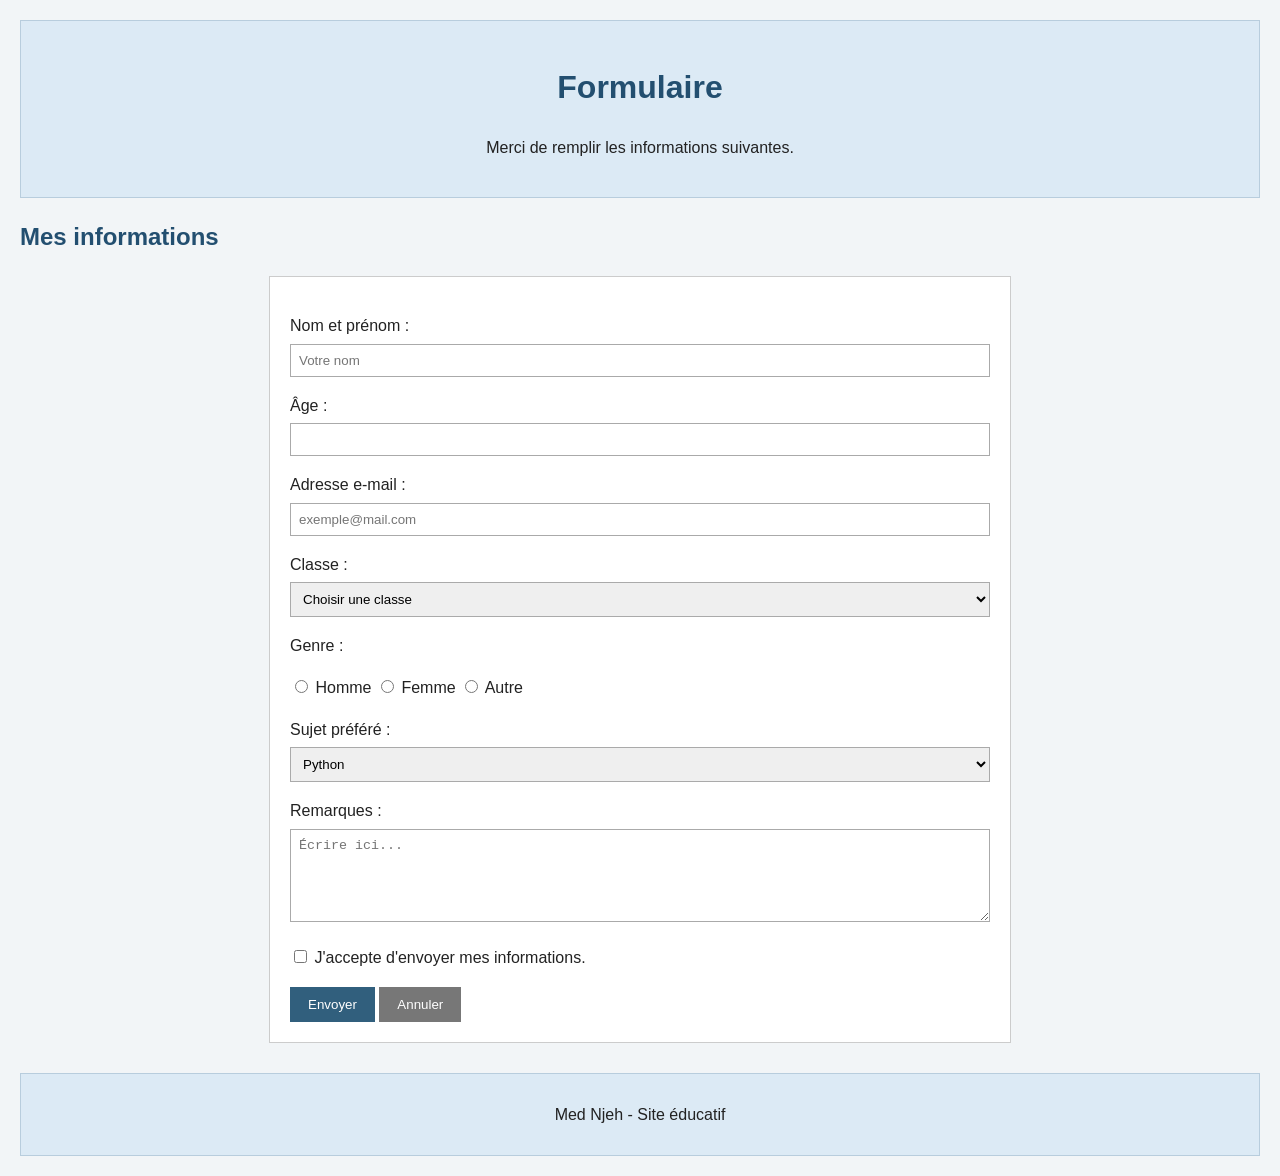
<file: index.html>
<!DOCTYPE html>
<html lang="fr">
<head>
    <meta charset="UTF-8">
    <title>Formulaire</title>
    <link rel="stylesheet" href="style.css">
</head>
<body>
    <header>
        <h1>Formulaire</h1>
        <p>Merci de remplir les informations suivantes.</p>
    </header>



    <h2>Mes informations</h2>
    <form action="accueil.html" method="get">
        <p>
            <label for="nom">Nom et prénom :</label><br>
            <input type="text" id="nom" name="nom" placeholder="Votre nom">
        </p>

        <p>
            <label for="age">Âge :</label><br>
            <input type="number" id="age" name="age" min="1" max="100">
        </p>

        <p>
            <label for="email">Adresse e-mail :</label><br>
            <input type="email" id="email" name="email" placeholder="exemple@mail.com">
        </p>

        <p>
            <label for="classe">Classe :</label><br>
            <select id="classe" name="classe">
                <option value="">Choisir une classe</option>
                <option>3ème Sciences Informatiques</option>
                <option>3ème Sciences Expérimentales</option>
                <option>Autre</option>
            </select>
        </p>

        <p>Genre :</p>
        <p>
            <input type="radio" id="homme" name="genre" value="homme">
            <label for="homme">Homme</label>
            <input type="radio" id="femme" name="genre" value="femme">
            <label for="femme">Femme</label>
            <input type="radio" id="autre" name="genre" value="autre">
            <label for="autre">Autre</label>
        </p>

        <p>
            <label for="sujet">Sujet préféré :</label><br>
            <select id="sujet" name="sujet">
                <option>Python</option>
                <option>Algorithmique</option>
                <option>HTML et CSS</option>
                <option>Autre</option>
            </select>
        </p>

        <p>
            <label for="message">Remarques :</label><br>
            <textarea id="message" name="message" rows="5" placeholder="Écrire ici..."></textarea>
        </p>

        <p>
            <input type="checkbox" id="accord" name="accord">
            <label for="accord">J'accepte d'envoyer mes informations.</label>
        </p>

        <div class="boutons">
            <button type="submit">Envoyer</button>
            <button type="reset" class="annuler">Annuler</button>
        </div>
    </form>

    <footer>
        <p>Med Njeh - Site éducatif</p>
    </footer>
</body>
</html>
</file>
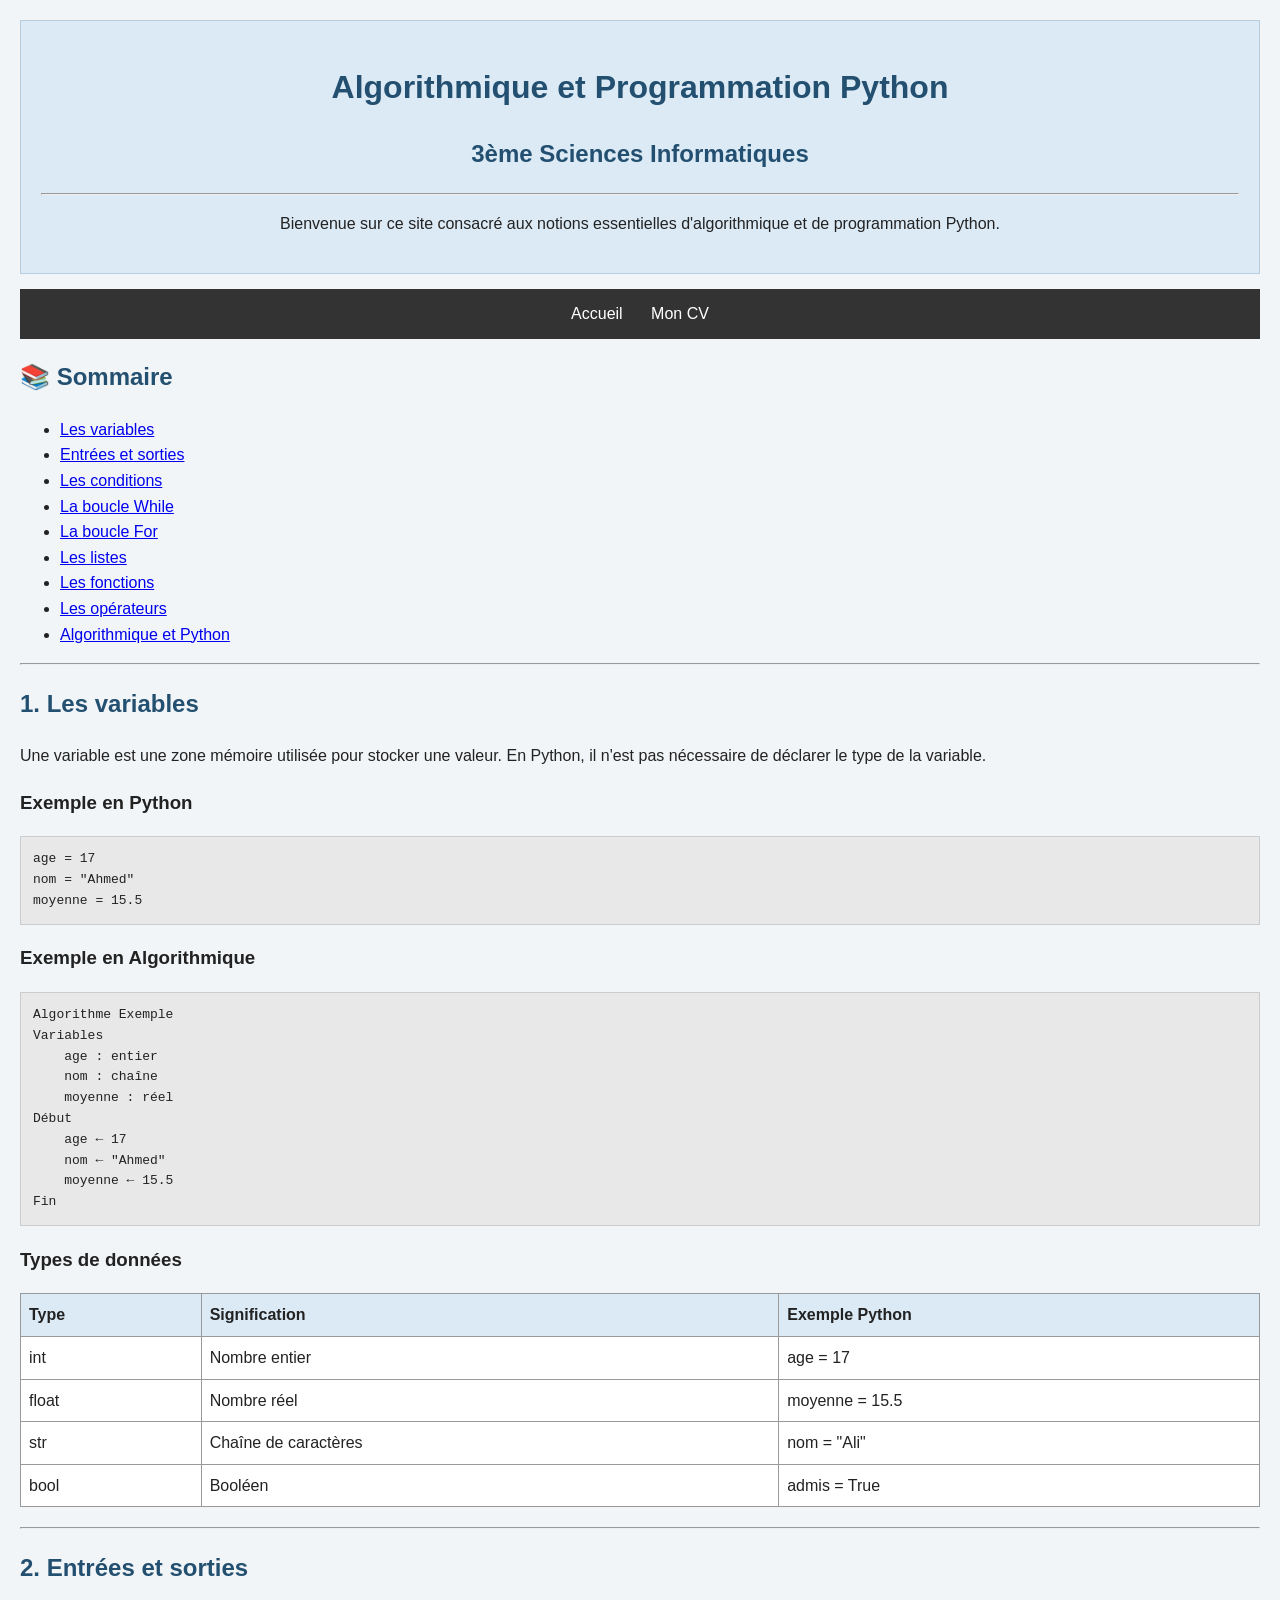
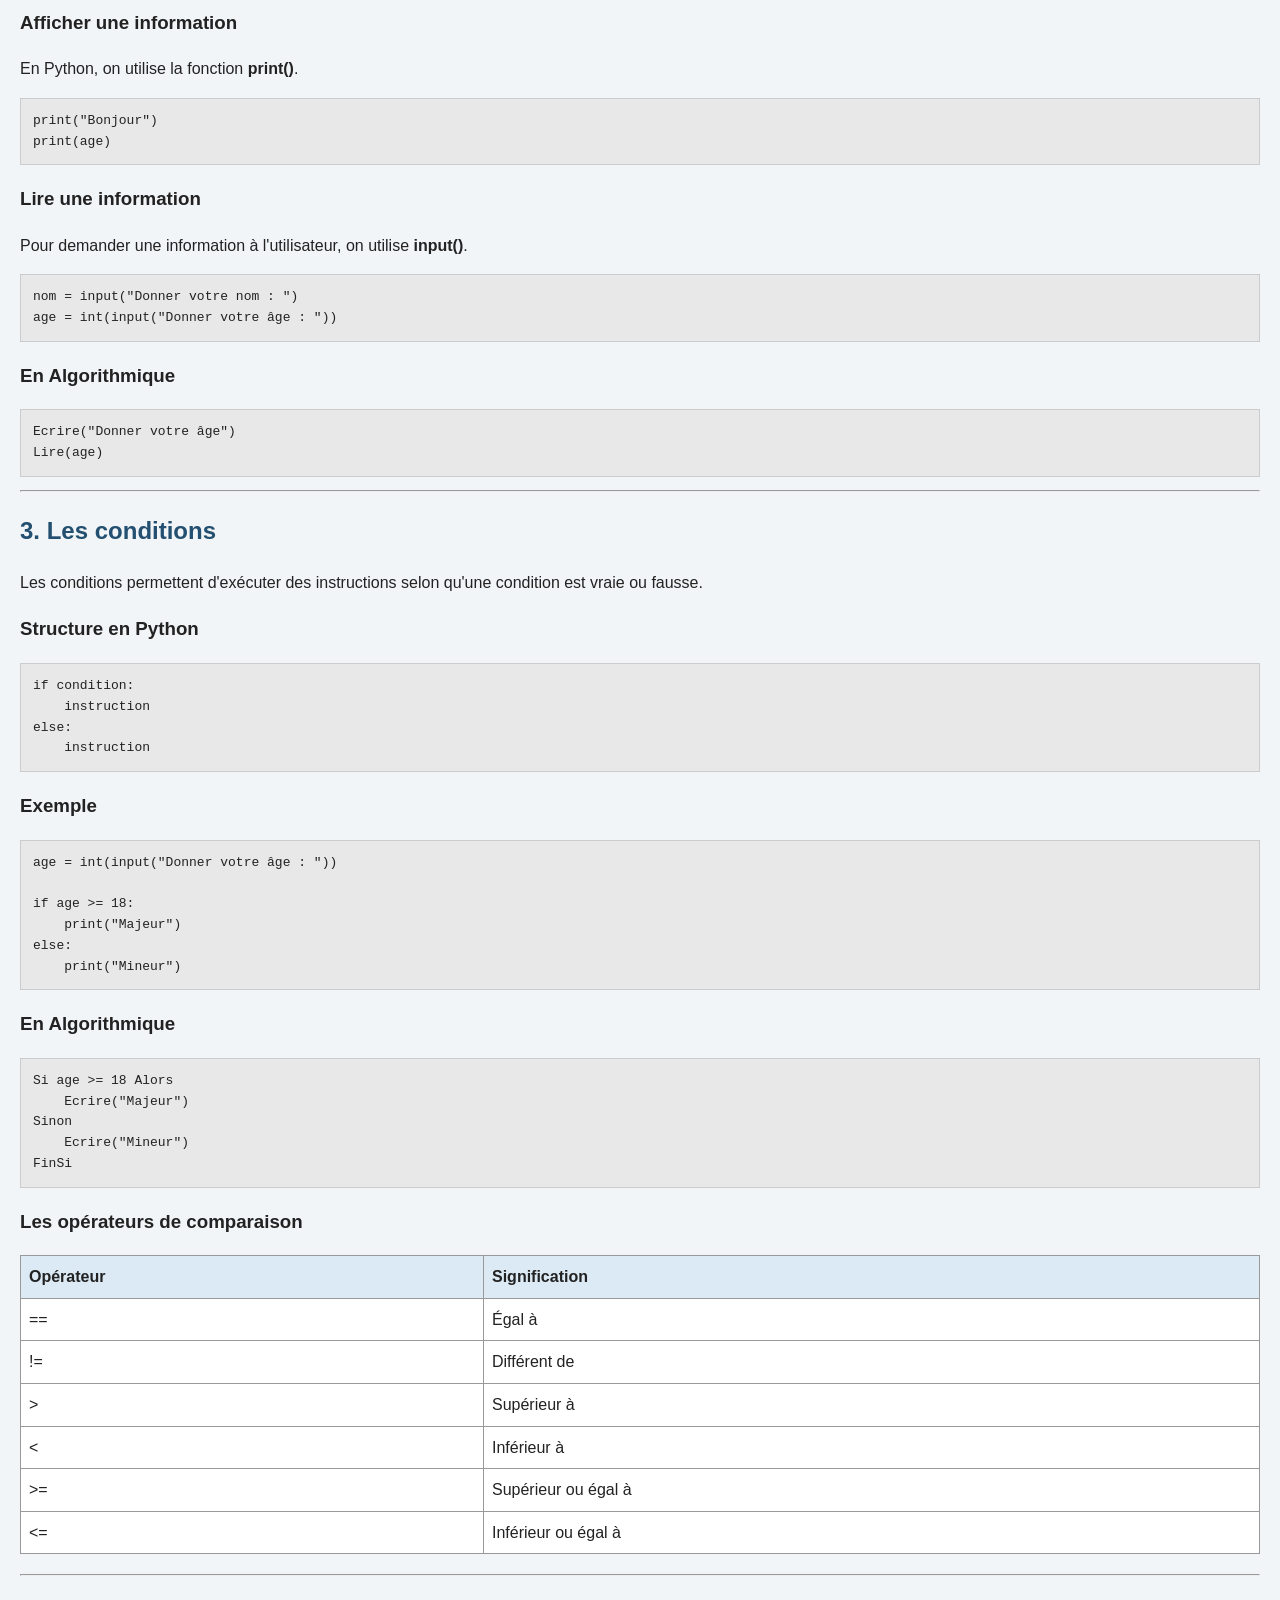
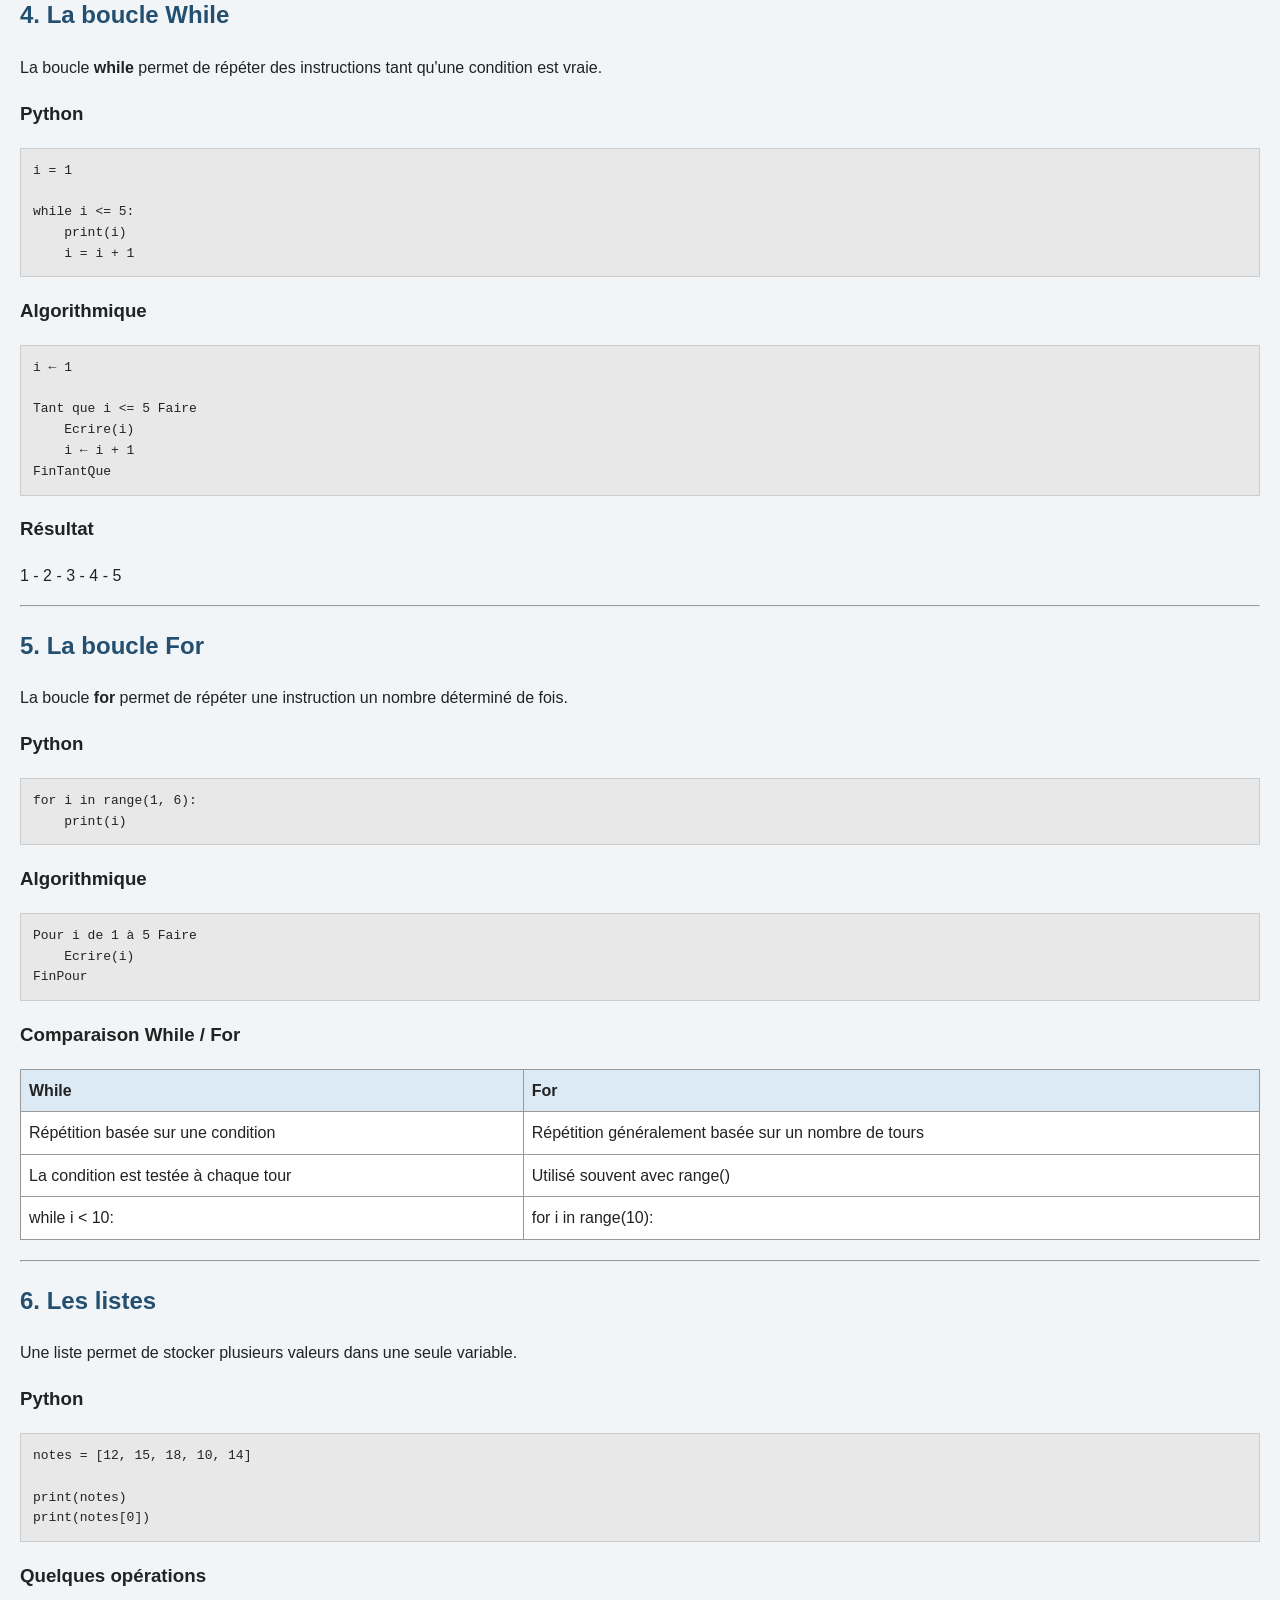
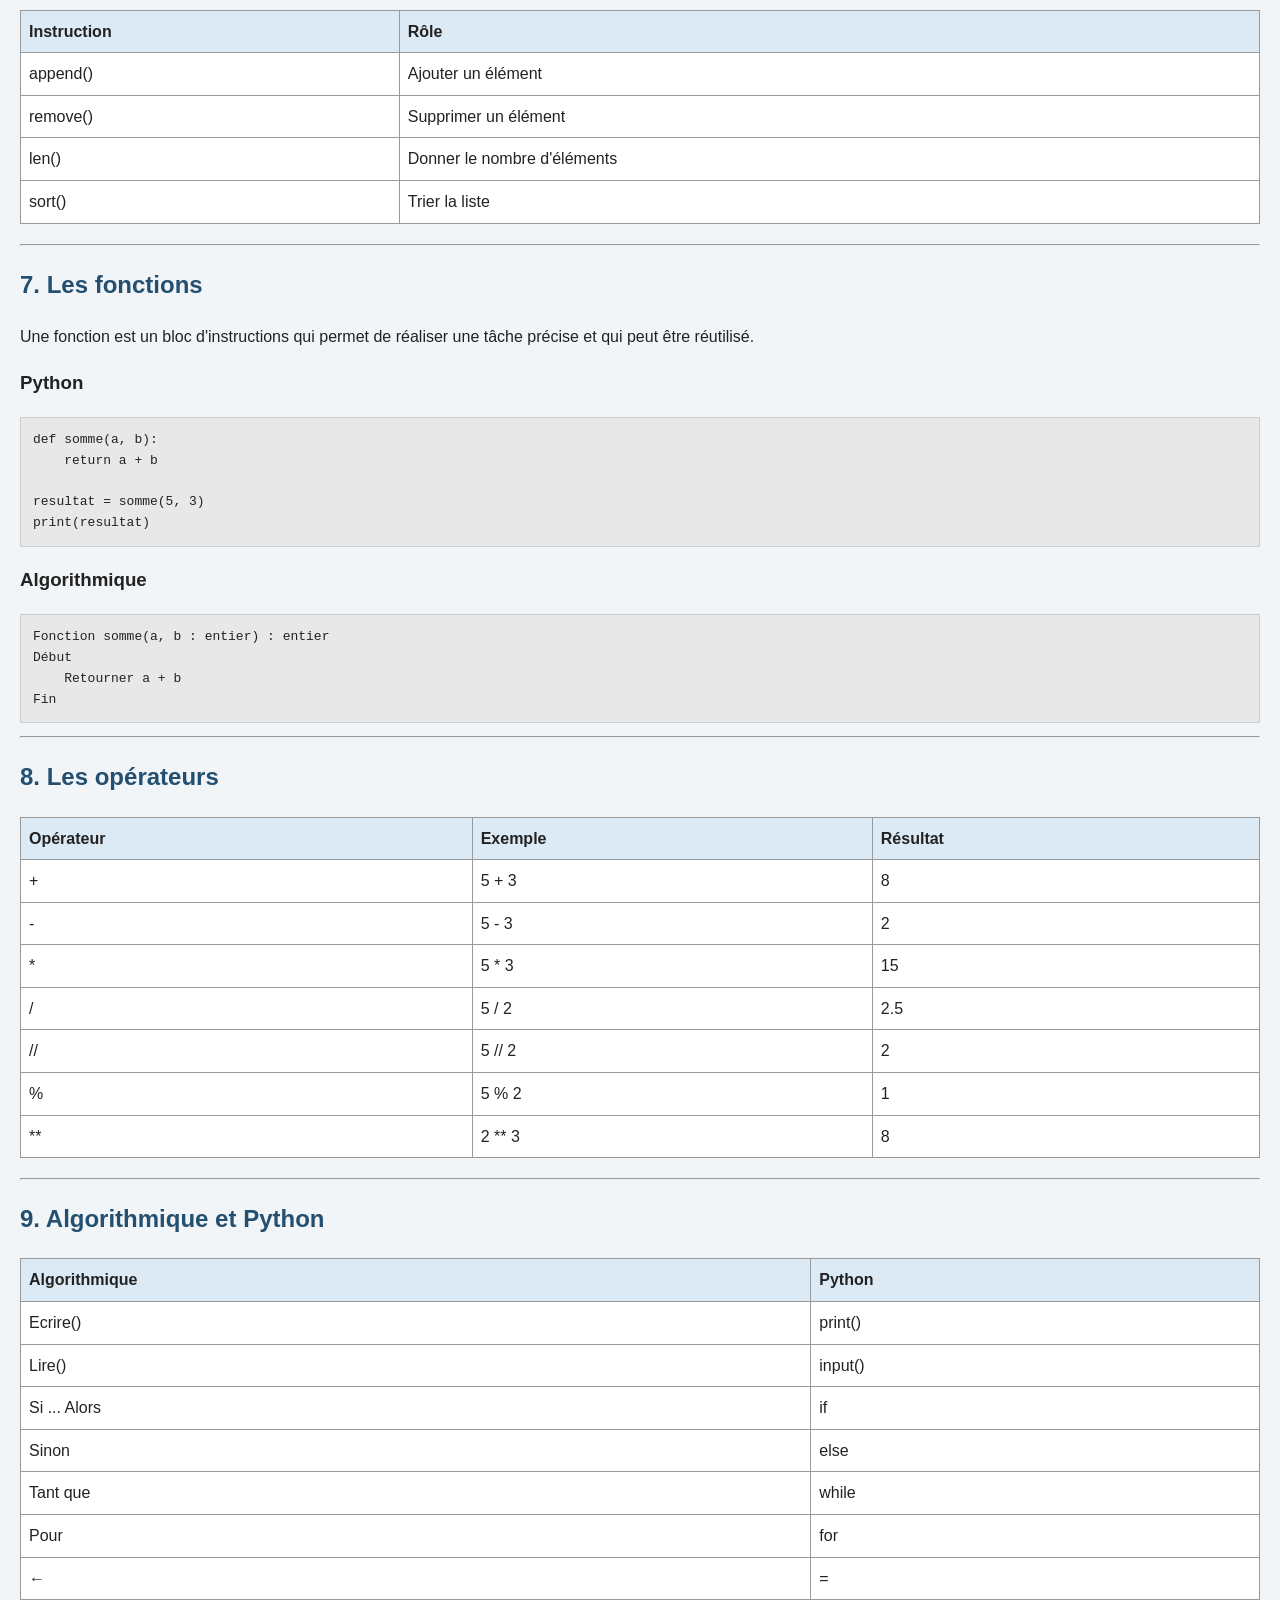
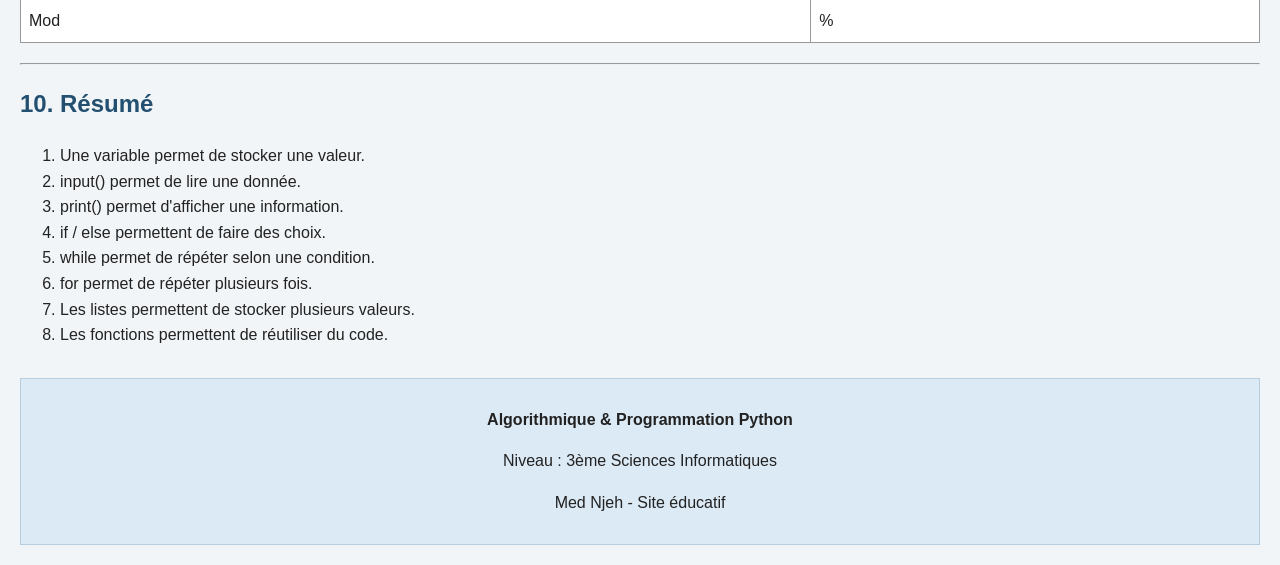
<file: accueil.html>
<!DOCTYPE html>
<html lang="fr">
<head>
    <meta charset="UTF-8">
    <title>Algorithmique et Programmation Python</title>
    <link rel="stylesheet" href="style.css">
</head>
<body>
    <header>
        <h1>Algorithmique et Programmation Python</h1>
        <h2>3ème Sciences Informatiques</h2>
        <hr>
        <p>Bienvenue sur ce site consacré aux notions essentielles d'algorithmique et de programmation Python.</p>
    </header>

    <nav>
        <a href="accueil.html">Accueil</a>
        <a href="cv.html">Mon CV</a>
    </nav>

    <h2>📚 Sommaire</h2>
    <ul>
        <li><a href="#variables">Les variables</a></li>
        <li><a href="#entrees">Entrées et sorties</a></li>
        <li><a href="#conditions">Les conditions</a></li>
        <li><a href="#while">La boucle While</a></li>
        <li><a href="#for">La boucle For</a></li>
        <li><a href="#listes">Les listes</a></li>
        <li><a href="#fonctions">Les fonctions</a></li>
        <li><a href="#operateurs">Les opérateurs</a></li>
        <li><a href="#comparaison">Algorithmique et Python</a></li>
    </ul>

    <hr>

    <h2 id="variables">1. Les variables</h2>
    <p>Une variable est une zone mémoire utilisée pour stocker une valeur. En Python, il n'est pas nécessaire de déclarer le type de la variable.</p>
    <h3>Exemple en Python</h3>
    <pre>age = 17
nom = "Ahmed"
moyenne = 15.5</pre>
    <h3>Exemple en Algorithmique</h3>
    <pre>Algorithme Exemple
Variables
    age : entier
    nom : chaîne
    moyenne : réel
Début
    age ← 17
    nom ← "Ahmed"
    moyenne ← 15.5
Fin</pre>

    <h3>Types de données</h3>
    <table>
        <tr><th>Type</th><th>Signification</th><th>Exemple Python</th></tr>
        <tr><td>int</td><td>Nombre entier</td><td>age = 17</td></tr>
        <tr><td>float</td><td>Nombre réel</td><td>moyenne = 15.5</td></tr>
        <tr><td>str</td><td>Chaîne de caractères</td><td>nom = "Ali"</td></tr>
        <tr><td>bool</td><td>Booléen</td><td>admis = True</td></tr>
    </table>

    <hr>
    <h2 id="entrees">2. Entrées et sorties</h2>
    <h3>Afficher une information</h3>
    <p>En Python, on utilise la fonction <b>print()</b>.</p>
    <pre>print("Bonjour")
print(age)</pre>
    <h3>Lire une information</h3>
    <p>Pour demander une information à l'utilisateur, on utilise <b>input()</b>.</p>
    <pre>nom = input("Donner votre nom : ")
age = int(input("Donner votre âge : "))</pre>
    <h3>En Algorithmique</h3>
    <pre>Ecrire("Donner votre âge")
Lire(age)</pre>

    <hr>
    <h2 id="conditions">3. Les conditions</h2>
    <p>Les conditions permettent d'exécuter des instructions selon qu'une condition est vraie ou fausse.</p>
    <h3>Structure en Python</h3>
    <pre>if condition:
    instruction
else:
    instruction</pre>
    <h3>Exemple</h3>
    <pre>age = int(input("Donner votre âge : "))

if age >= 18:
    print("Majeur")
else:
    print("Mineur")</pre>
    <h3>En Algorithmique</h3>
    <pre>Si age >= 18 Alors
    Ecrire("Majeur")
Sinon
    Ecrire("Mineur")
FinSi</pre>
    <h3>Les opérateurs de comparaison</h3>
    <table>
        <tr><th>Opérateur</th><th>Signification</th></tr>
        <tr><td>==</td><td>Égal à</td></tr>
        <tr><td>!=</td><td>Différent de</td></tr>
        <tr><td>&gt;</td><td>Supérieur à</td></tr>
        <tr><td>&lt;</td><td>Inférieur à</td></tr>
        <tr><td>&gt;=</td><td>Supérieur ou égal à</td></tr>
        <tr><td>&lt;=</td><td>Inférieur ou égal à</td></tr>
    </table>

    <hr>
    <h2 id="while">4. La boucle While</h2>
    <p>La boucle <b>while</b> permet de répéter des instructions tant qu'une condition est vraie.</p>
    <h3>Python</h3>
    <pre>i = 1

while i <= 5:
    print(i)
    i = i + 1</pre>
    <h3>Algorithmique</h3>
    <pre>i ← 1

Tant que i <= 5 Faire
    Ecrire(i)
    i ← i + 1
FinTantQue</pre>
    <h3>Résultat</h3>
    <p>1 - 2 - 3 - 4 - 5</p>

    <hr>
    <h2 id="for">5. La boucle For</h2>
    <p>La boucle <b>for</b> permet de répéter une instruction un nombre déterminé de fois.</p>
    <h3>Python</h3>
    <pre>for i in range(1, 6):
    print(i)</pre>
    <h3>Algorithmique</h3>
    <pre>Pour i de 1 à 5 Faire
    Ecrire(i)
FinPour</pre>
    <h3>Comparaison While / For</h3>
    <table>
        <tr><th>While</th><th>For</th></tr>
        <tr><td>Répétition basée sur une condition</td><td>Répétition généralement basée sur un nombre de tours</td></tr>
        <tr><td>La condition est testée à chaque tour</td><td>Utilisé souvent avec range()</td></tr>
        <tr><td>while i &lt; 10:</td><td>for i in range(10):</td></tr>
    </table>

    <hr>
    <h2 id="listes">6. Les listes</h2>
    <p>Une liste permet de stocker plusieurs valeurs dans une seule variable.</p>
    <h3>Python</h3>
    <pre>notes = [12, 15, 18, 10, 14]

print(notes)
print(notes[0])</pre>
    <h3>Quelques opérations</h3>
    <table>
        <tr><th>Instruction</th><th>Rôle</th></tr>
        <tr><td>append()</td><td>Ajouter un élément</td></tr>
        <tr><td>remove()</td><td>Supprimer un élément</td></tr>
        <tr><td>len()</td><td>Donner le nombre d'éléments</td></tr>
        <tr><td>sort()</td><td>Trier la liste</td></tr>
    </table>

    <hr>
    <h2 id="fonctions">7. Les fonctions</h2>
    <p>Une fonction est un bloc d'instructions qui permet de réaliser une tâche précise et qui peut être réutilisé.</p>
    <h3>Python</h3>
    <pre>def somme(a, b):
    return a + b

resultat = somme(5, 3)
print(resultat)</pre>
    <h3>Algorithmique</h3>
    <pre>Fonction somme(a, b : entier) : entier
Début
    Retourner a + b
Fin</pre>

    <hr>
    <h2 id="operateurs">8. Les opérateurs</h2>
    <table>
        <tr><th>Opérateur</th><th>Exemple</th><th>Résultat</th></tr>
        <tr><td>+</td><td>5 + 3</td><td>8</td></tr>
        <tr><td>-</td><td>5 - 3</td><td>2</td></tr>
        <tr><td>*</td><td>5 * 3</td><td>15</td></tr>
        <tr><td>/</td><td>5 / 2</td><td>2.5</td></tr>
        <tr><td>//</td><td>5 // 2</td><td>2</td></tr>
        <tr><td>%</td><td>5 % 2</td><td>1</td></tr>
        <tr><td>**</td><td>2 ** 3</td><td>8</td></tr>
    </table>

    <hr>
    <h2 id="comparaison">9. Algorithmique et Python</h2>
    <table>
        <tr><th>Algorithmique</th><th>Python</th></tr>
        <tr><td>Ecrire()</td><td>print()</td></tr>
        <tr><td>Lire()</td><td>input()</td></tr>
        <tr><td>Si ... Alors</td><td>if</td></tr>
        <tr><td>Sinon</td><td>else</td></tr>
        <tr><td>Tant que</td><td>while</td></tr>
        <tr><td>Pour</td><td>for</td></tr>
        <tr><td>←</td><td>=</td></tr>
        <tr><td>Mod</td><td>%</td></tr>
    </table>

    <hr>
    <h2>10. Résumé</h2>
    <ol>
        <li>Une variable permet de stocker une valeur.</li>
        <li>input() permet de lire une donnée.</li>
        <li>print() permet d'afficher une information.</li>
        <li>if / else permettent de faire des choix.</li>
        <li>while permet de répéter selon une condition.</li>
        <li>for permet de répéter plusieurs fois.</li>
        <li>Les listes permettent de stocker plusieurs valeurs.</li>
        <li>Les fonctions permettent de réutiliser du code.</li>
    </ol>

    <footer>
        <p><b>Algorithmique &amp; Programmation Python</b></p>
        <p>Niveau : 3ème Sciences Informatiques</p>
        <p>Med Njeh - Site éducatif</p>
    </footer>
</body>
</html>
</file>
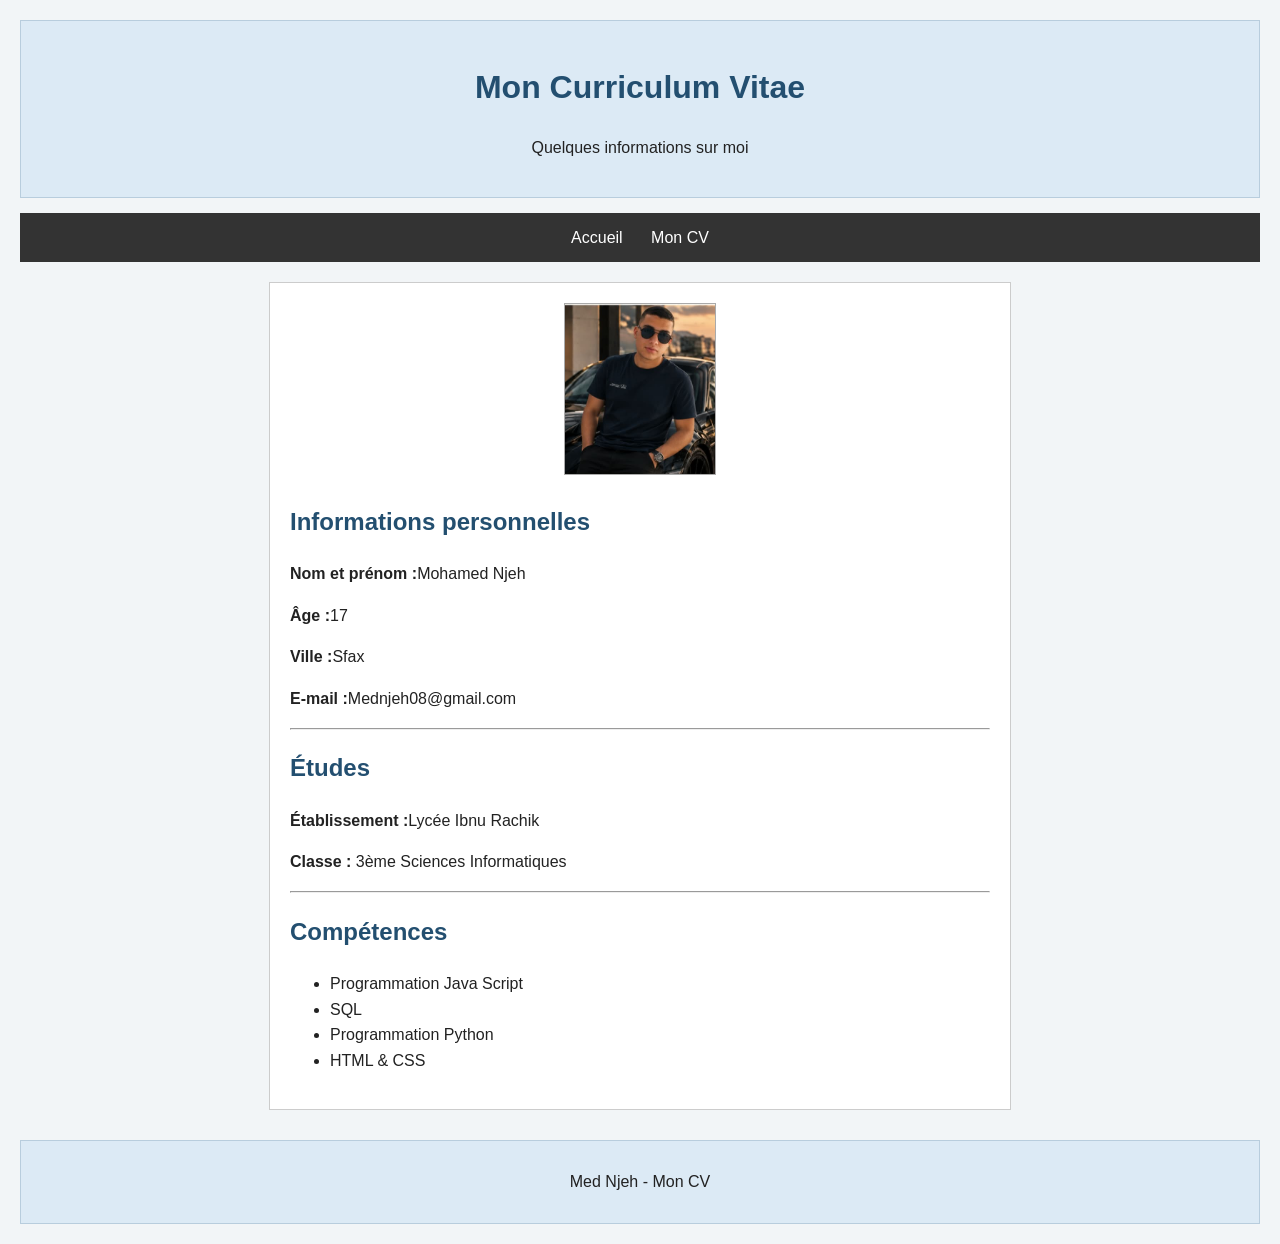
<file: cv.html>
<!DOCTYPE html>
<html lang="fr">
<head>
    <meta charset="UTF-8">
    <title>Mon CV</title>
    <link rel="stylesheet" href="style.css">
</head>
<body>
    <header>
        <h1>Mon Curriculum Vitae</h1>
        <p>Quelques informations sur moi</p>
    </header>

    <nav>
        <a href="accueil.html">Accueil</a>
        <a href="cv.html">Mon CV</a>
    </nav>

    <div class="cv">
        <div class="photo">
            <img src="MedNjeh.jpg" alt="Ma photo personnelle">
        </div>

        <h2>Informations personnelles</h2>
        <p><b>Nom et prénom :</b>Mohamed Njeh</p>
        <p><b>Âge :</b>17</p>
        <p><b>Ville :</b>Sfax</p>
        <p><b>E-mail :</b>Mednjeh08@gmail.com</p>

        <hr>
        <h2>Études</h2>
        <p><b>Établissement :</b>Lycée Ibnu Rachik</p>
        <p><b>Classe :</b> 3ème Sciences Informatiques</p>

        <hr>
        <h2>Compétences</h2>
        <ul>
            <li>Programmation Java Script</li>
            <li>SQL</li>
            <li>Programmation Python</li>
            <li>HTML & CSS</li>
        </ul>
    </div>

    <footer>
        <p>Med Njeh - Mon CV</p>
    </footer>
</body>
</html>
</file>
<file: style.css>
body {
    font-family: Arial, sans-serif;
    background-color: #f2f5f7;
    color: #222;
    margin: 20px;
    line-height: 1.6;
}

header {
    background-color: #dceaf5;
    text-align: center;
    padding: 20px;
    border: 1px solid #b8cddd;
}

nav {
    background-color: #333;
    padding: 12px;
    margin: 15px 0;
    text-align: center;
}

nav a {
    color: white;
    text-decoration: none;
    margin: 0 12px;
}

nav a:hover {
    text-decoration: underline;
}

h1, h2 {
    color: #234f70;
}

pre {
    background-color: #e8e8e8;
    padding: 12px;
    border: 1px solid #ccc;
    overflow-x: auto;
}

table {
    border-collapse: collapse;
    width: 100%;
    background-color: white;
    margin-bottom: 20px;
}

th, td {
    border: 1px solid #999;
    padding: 8px;
    text-align: left;
}

th {
    background-color: #dceaf5;
}

form, .cv {
    background-color: white;
    padding: 20px;
    border: 1px solid #ccc;
    max-width: 700px;
    margin: 20px auto;
}

input[type="text"],
input[type="number"],
input[type="email"],
select,
textarea {
    width: 100%;
    padding: 8px;
    margin-top: 5px;
    border: 1px solid #aaa;
    box-sizing: border-box;
}

button {
    background-color: #315f7d;
    color: white;
    border: none;
    padding: 10px 18px;
    cursor: pointer;
}

button:hover {
    background-color: #23465d;
}

.annuler {
    background-color: #777;
}

.boutons {
    margin-top: 15px;
}

.photo {
    text-align: center;
    margin-bottom: 20px;
}

.photo img {
    width: 150px;
    height: 170px;
    object-fit: cover;
    border: 1px solid #aaa;
    background-color: #eee;
}

footer {
    text-align: center;
    margin-top: 30px;
    padding: 12px;
    background-color: #dceaf5;
    border: 1px solid #b8cddd;
}
</file>
